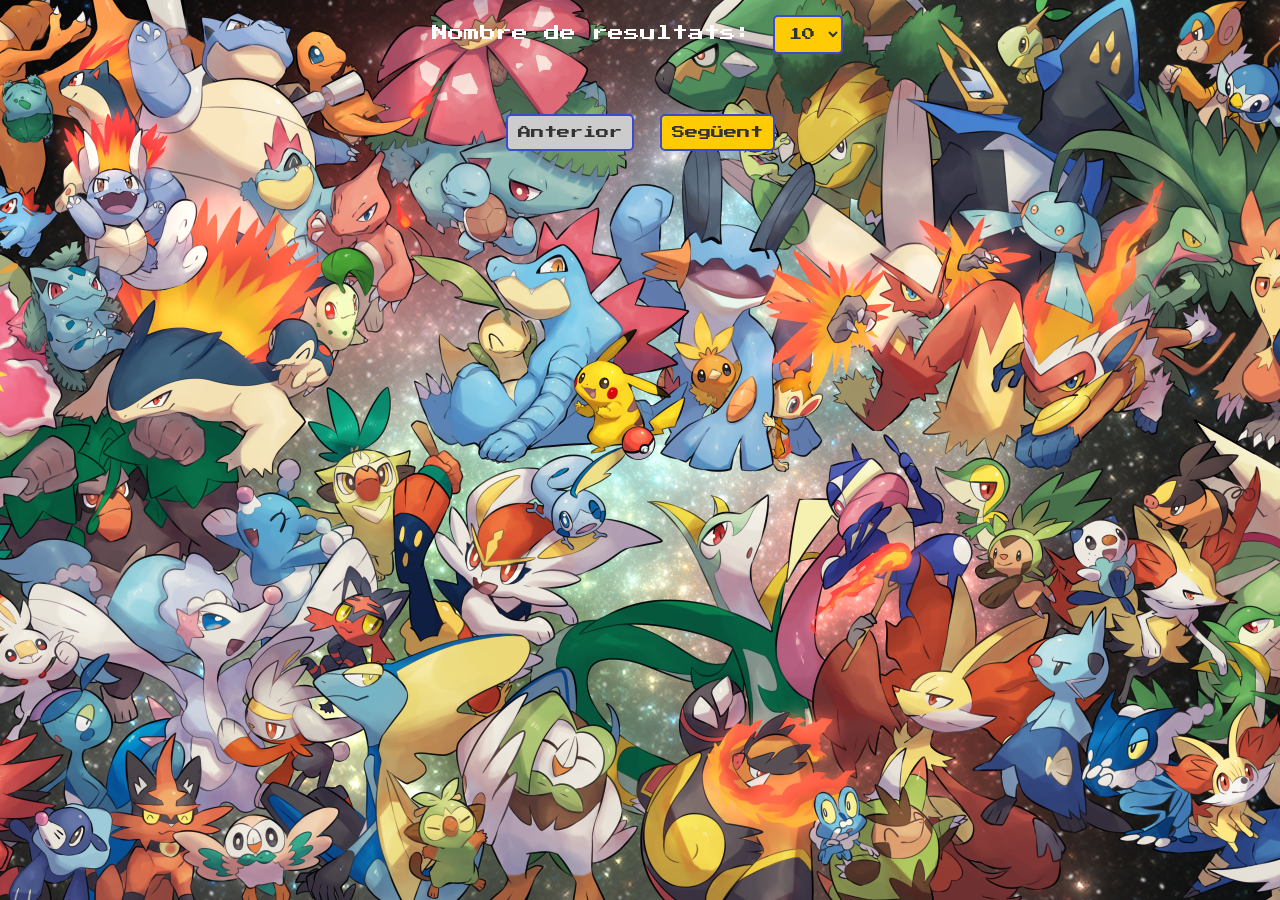
<file: ACTIVITAT1-AHMED-AZIZ-M6/Cercador de Pokemons/src/index.html>
<!DOCTYPE html>
<html lang="ca">
<head>
    <meta charset="UTF-8">
    <meta name="viewport" content="width=device-width, initial-scale=1.0">
    <title>Cercador de Pokémon</title>
    <link rel="stylesheet" href="https://fonts.googleapis.com/css2?family=Press+Start+2P&display=swap"> 
    <link rel="stylesheet" href="css/pokemon.css">
</head>
<body>
    <div>
        <label for="resultat">Nombre de resultats:</label>
        <select id="resultat">
            <option value="10">10</option>
            <option value="20">20</option>
            <option value="50">50</option>
        </select>
    </div>
    <div class="pokemons"></div>
    <div>
        <button id="prev">Anterior</button>
        <button id="next">Següent</button>
    </div>
    <script src="js/index.js"></script>
</body>
</html>
</file>
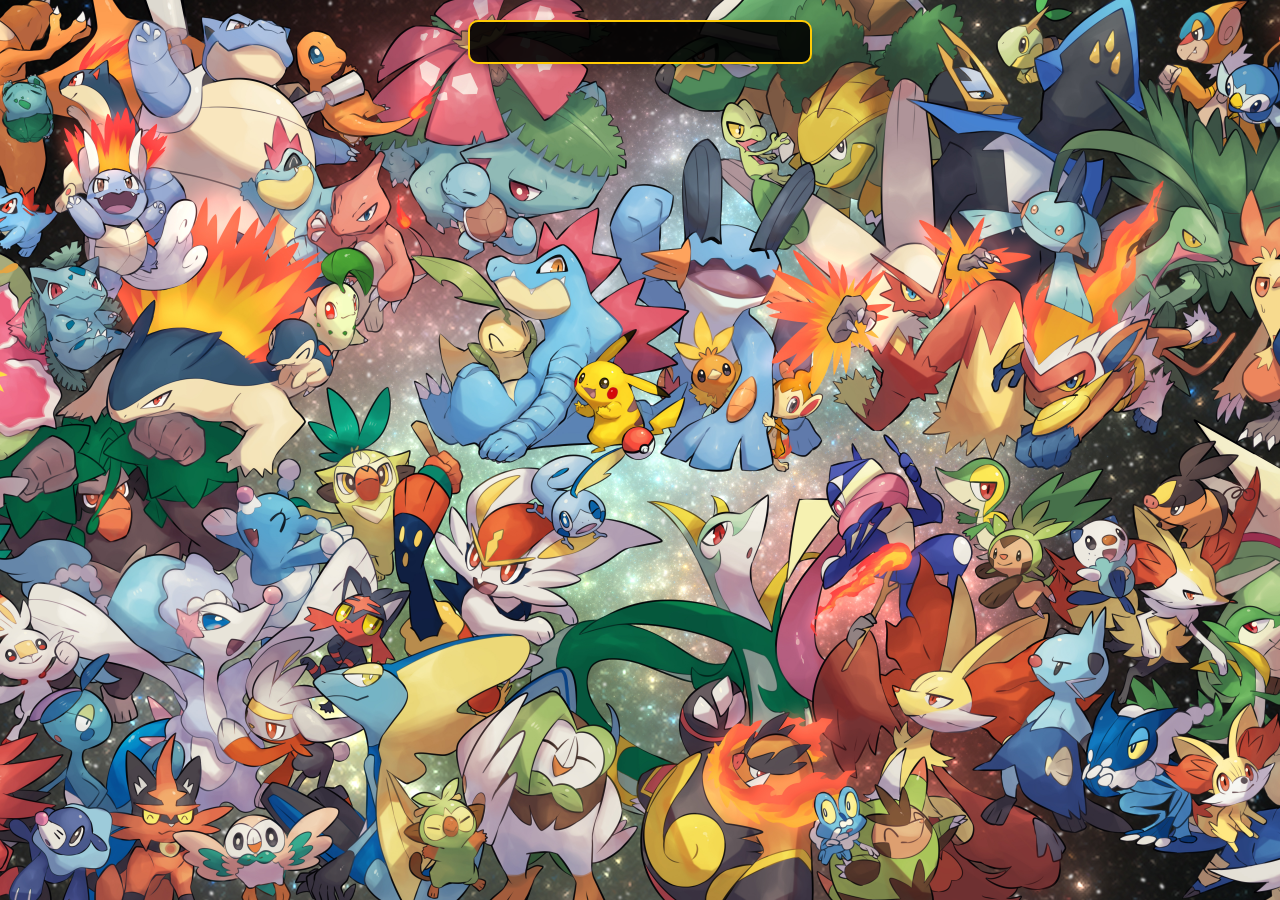
<file: ACTIVITAT1-AHMED-AZIZ-M6/Cercador de Pokemons/src/details.html>
<!DOCTYPE html>
<html lang="ca">
<head>
    <meta charset="UTF-8">
    <meta name="viewport" content="width=device-width, initial-scale=1.0">
    <title>Detalls del Pokémon</title>
    <link rel="stylesheet" href="https://fonts.googleapis.com/css2?family=Press+Start+2P&display=swap">
    <link rel="stylesheet" href="css/pokemon.css">
</head>
<body>
    <div class="pokemon-details"></div>
    <script src="js/details.js"></script>
</body>
</html>
</file>
<file: ACTIVITAT1-AHMED-AZIZ-M6/Cercador de Pokemons/src/css/pokemon.css>
body {
    font-family: 'Press Start 2P', cursive; /* Fuente tematica de videojuegos */
    background: url('1243956.jpg') no-repeat center center fixed;
    background-size: cover;
    color: #ffffff;
    margin: 0;
    padding: 0;
    display: flex;
    flex-direction: column;
    align-items: center;
    text-align: center;
}

/* Contenedor de los Pokémon */
.pokemons {
    display: flex;
    flex-wrap: wrap;
    justify-content: center;
    gap: 20px;
    margin-top: 20px;
}

/* Estilo de las tarjetas */
.card {
    background-color: rgba(255, 255, 255, 0.9); /* Fondo blanco con transparencia */
    border: 2px solid #ffcb05; 
    border-radius: 10px;
    padding: 20px;
    width: 180px;
    box-shadow: 0 4px 8px rgba(0, 0, 0, 0.2);
    transition: transform 0.2s;
}

.card:hover {
    transform: scale(1.05);
}

/* Estilo de las imagenes */
.card img {
    width: 120px;
    height: 120px;
    margin-bottom: 10px;
}

/* Estilo de los nombres */
.card h2 {
    font-size: 1.2em;
    margin: 10px 0;
    color: #3b4cca; /* Color azul de la Poke Ball */
}

/* Estilo de los botones */
.card button {
    background-color: #ff0000; /* Color rojo de la Poke Ball */
    color: white;
    border: none;
    padding: 10px 15px;
    border-radius: 5px;
    cursor: pointer;
    font-size: 0.8em;
    transition: background-color 0.2s;
}

.card button:hover {
    background-color: #cc0000;
}

/* Estilo de los botones deshabilitados */
button:disabled {
    background-color: #ccc;
    cursor: not-allowed;
}

/* Estilo de los contenedores */
div {
    margin: 10px 0;
}

/* Estilo de los selectores y botones de paginacion */
select, button {
    font-family: 'Press Start 2P', cursive;
    padding: 10px;
    margin: 5px;
    border: 2px solid #3b4cca;
    border-radius: 5px;
    background-color: #ffcb05;
    color: #333;
    cursor: pointer;
    transition: background-color 0.2s;
}

select:hover, button:hover {
    background-color: #ffb300;
}

/* Estilo del selector de resultados */
#result-count {
    font-size: 1em;
}

/* Estilo del contenedor de detalles del Pokemon */
.pokemon-details {
    background-color: rgba(0, 0, 0, 0.9); /* Fondo blanco con transparencia */
    border: 2px solid #ffcb05; 
    border-radius: 10px;
    padding: 20px;
    width: 300px;
    box-shadow: 0 4px 8px rgba(0, 0, 0, 0.2);
    margin-top: 20px;
    text-align: left; /* Alinear el texto a la izquierda */
}

.pokemon-details h1 {
    font-size: 1.5em;
    color: #3b4cca; /* Color azul de  Ball */
}

.pokemon-details img {
    width: 150px;
    height: 150px;
    margin-bottom: 10px;
}

.pokemon-details p {
    font-size: 1em;
    margin: 10px 0;
}

.pokemon-details button {
    background-color: #ff0000; /* Color rojo de Ball */
    color: white;
    border: none;
    padding: 10px 15px;
    border-radius: 5px;
    cursor: pointer;
    font-size: 0.8em;
    transition: background-color 0.2s;
}

.pokemon-details button:hover {
    background-color: #cc0000;
}
</file>
